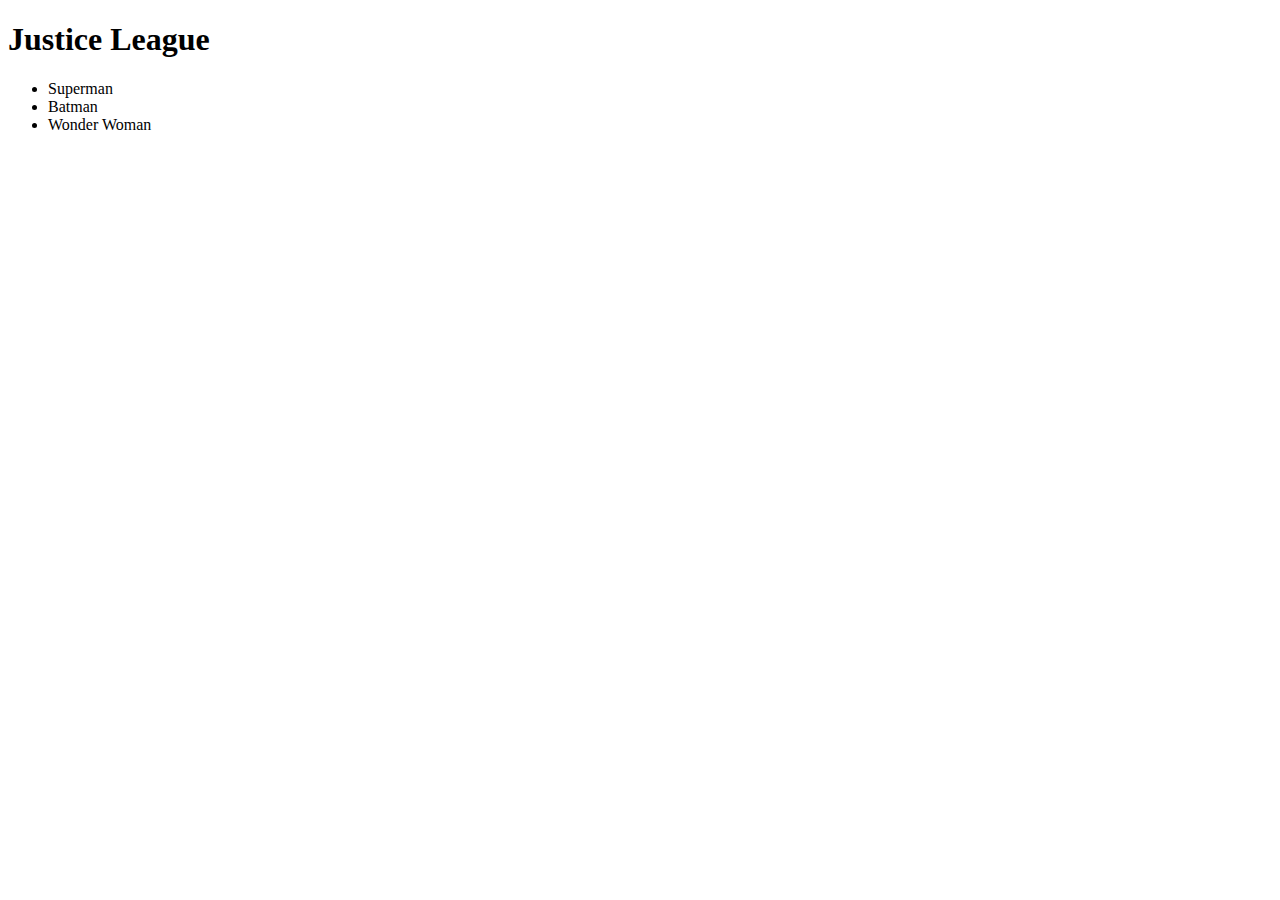
<file: heroes.html>
<!DOCTYPE html>
<html lang="en">
<head>
    <meta charset="UTF-8">
    <meta name="viewport" content="width=device-width, initial-scale=1.0">
    <meta http-equiv="X-UA-Compatible" content="ie=edge">
    <title>Justice League</title>
</head>
<body>
    <header>
        <h1 id="title">Justice League</h1>
    </header>
    <ul id="roster">
        <li class="hero">Superman</li>
        <li class="vigilante hero" id="bats">Batman</li>
        <li class="hero">Wonder Woman</li>
    </ul>
   
</body>
</html>
</file>
